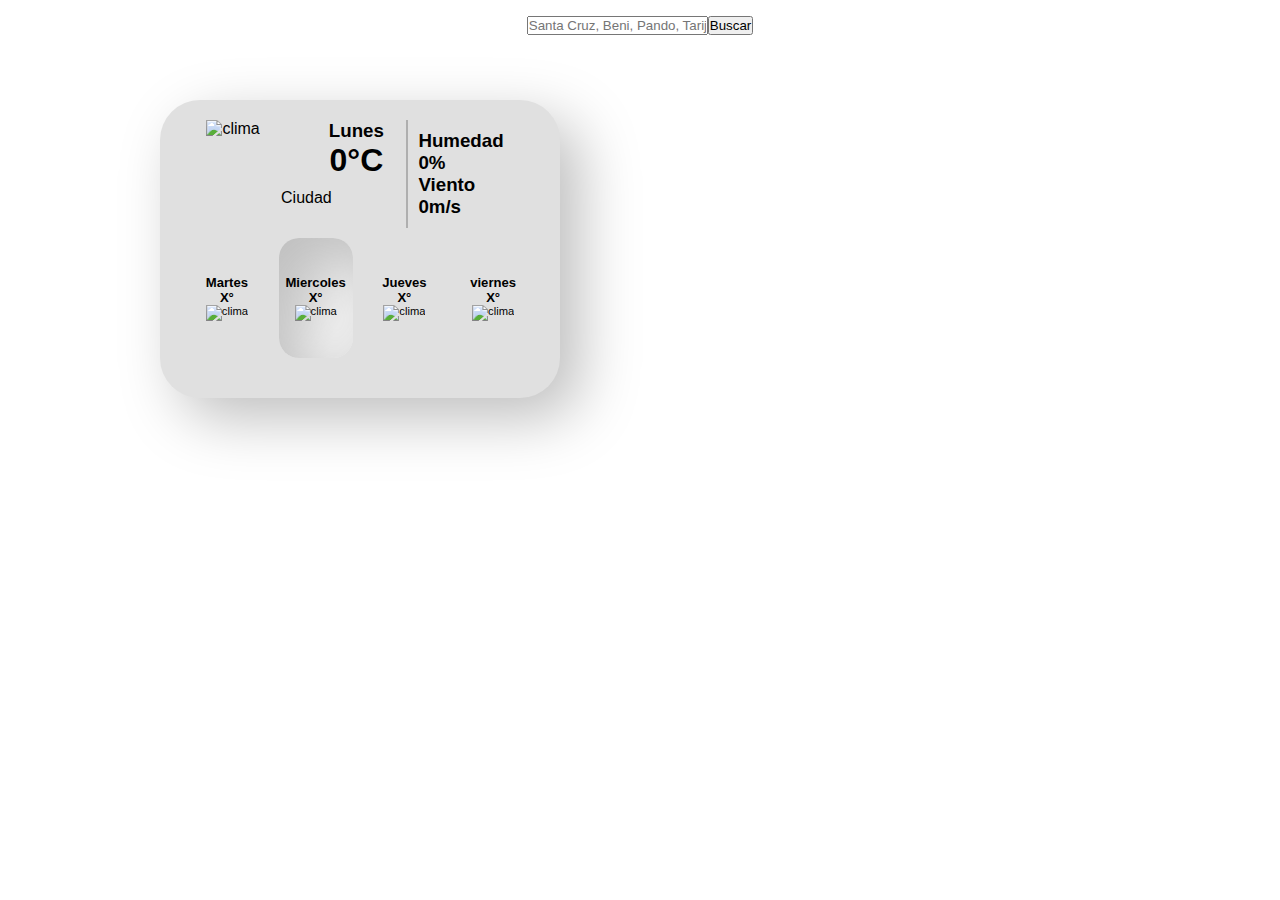
<file: Completado/index.html>
<!DOCTYPE html>
<html lang="es">
  <head>
    <meta charset="UTF-8" />
    <meta name="viewport" content="width=device-width, initial-scale=1.0" />
    <title>Tarjeta de Producto</title>
    <link rel="stylesheet" href="estilos.css" />
  </head>

  <body>
    <header id="mainheader">
      <div class="container">
          <nav class="navbar">
              <input class="cityInput" type="text" id="city" placeholder="Santa Cruz, Beni, Pando, Tarija, etc.">
              <button class="BTNsearch">Buscar</button>
              
          </nav>
          <div class="showcase CardInsert">
            <weather-card
            class="card"
            imagen="https://cdn-icons-png.flaticon.com/512/1821/1821978.png"
            dia="Lunes"
            temp="0"
            humedad="0"
            viento="0"
            ubicacion="Ciudad"
            
            day1="Martes"
            day1temp="X"

            day2="Miercoles"
            day2temp="X"

            day3="Jueves"
            day3temp="X"

            day4="viernes"
            day4temp="X"
          ></weather-card>
          <!-- <weather-card
            class="card"
            humedad="65"
            viento="56"
            ubicacion="Sucre"
            imagen="https://cdn-icons-png.flaticon.com/512/1821/1821978.png"
            dia="Martes"
            temp="19"
            day1="Lunes"
            day1temp="24"
            day2="martes"
            day2temp="25"
            day3="miercoles"
            day3temp="15"
            day4="jueves"
            day4temp="18"
          ></weather-card> -->
          </div>
      </div>
  </header>


   

    <script src="./ProductCard.js"></script>
  </body>
</html>
</file>
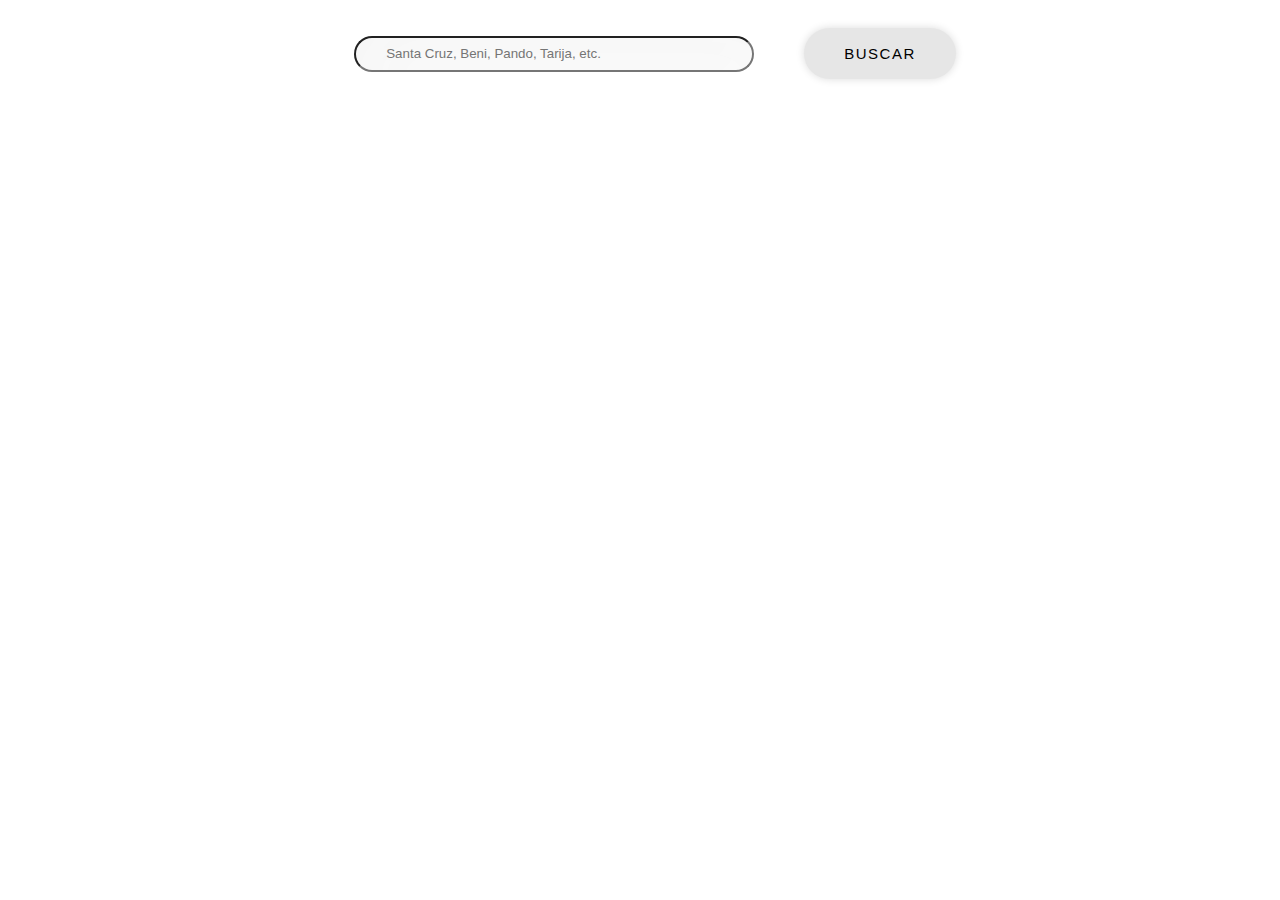
<file: templeimplementado/index.html>
<!DOCTYPE html>
<html lang="en">
  <head>
    <meta charset="UTF-8" />
    <meta
      name="viewport"
      content="width=device-width, user-scalable=no, initial-scale=1.0, maximum-scale=1.0, minimum-scale=1.0"
    />
    <meta http-equiv="X-UA-Compatible" content="ie=edge" />
    <title>WebComponents</title>
    <link rel="stylesheet" href="./styles.css" />
  </head>
  <body>
    <div class="container">
      <nav class="navbar">
        <div class="inputcont">
          <input
            class="cityInput"
            type="text"
            id="city"
            placeholder="Santa Cruz, Beni, Pando, Tarija, etc."
          />
        </div>
        <button class="BTNsearch">Buscar</button>
      </nav>

    </div>
      
      <div class="CardInsert">
        <sell-weather text="Comprar Ahora"></sell-weather>
      </div>

    <script type="module">
      import "./weather.js";
    </script>
  </body>
</html>
</file>
<file: Completado/estilos.css>
*{
  font-family: 'Segoe UI', Tahoma, Geneva, Verdana, sans-serif;
  /* border: 1px solid blue; */
  margin: 0;
  padding: 0;
  box-sizing: border-box;
 }
 /* utilidades */
 .container {
  max-width: 1100px;
  margin: auto;
  overflow: auto;
  padding: 0 20px;
}
/* header */
#mainheader .container{
  height: 100vh;
}
/* nav */
#mainheader .container .navbar {
  display: flex;
  justify-content: center;
  align-items: center;
  height: 50px;
  
}
#mainheader .container .navbar label{
  margin-right: 20px;
}
#search{
  border-radius: 20px;
background: #f2f2f2;
box-shadow: inset 20px 20px 60px #f7f7f7,
            inset -20px -20px 60px #ffffff;
            height: 30px;
            width: 800px;
            padding-left: 30px;
}
/* showcase */
.showcase{
  display: flex;
}
/* component weather card */
.weather-card{
  padding: 20px;
  display: flex;
  flex-direction: column;
  border-radius: 40px;
background: #e0e0e0;
box-shadow:  20px 20px 60px #bebebe,
             -20px -20px 60px #ffffff;
  
  width: 400px;
  margin: 50px;
}

 /*weather side*/

 .weather-side{
  display: flex;
  justify-content: center;
}
 /*today-side*/
 .today-side{
  border-right: 2px solid rgb(175, 175, 175);
 }
 .hoycont-side{

  display: flex;
 }
 .img-cont{
  width: 100px;
 }
 .imagen-clima{
  width: 100%;
 }
 
 .temp-cont{
  /* border: orange 4px solid; */
  width: 100px;
  display: flex;
  flex-direction: column;
  justify-content: center;
  align-items: center;
  
 }
 .dia-cont{}
 .temperatura-value{
  font-size: 2rem;
 }
 .ubicacioncont-side{
  text-align: center;
  padding: 10px ;
}
 /*wh-side*/
 .wh-side{
  padding: 10px;
  font-size: 1rem;
 }
 .humedadcont-side{}
 .titelhumedad-side{}
 .valuehumedad-side{}
 .vientocont-side{}
 .titleviento-side{}
 .valueviento-side{}
 /*info side*/
 .info-side{
  /* border: red solid 2px; */
  height: 150px;
  font-size: 0.7rem;
 }
.info-week{

  width: 360px;
  height: 140px;
  display: flex;
  padding: 10px;
  gap: 15px;
}
.info-day1,.info-day2,.info-day3,.info-day4{

  width: 25%;
  height: 100%;
  text-align: center;
  display: flex;
  flex-direction: column;
  justify-content: center;
  align-items: center;
}
/* *{
  border: 1px solid black;
} */
.imgday1-cont,.imgday2-cont,.imgday3-cont,.imgday4-cont{
  width: 50px;

}
.imagen-climaday1,.imagen-climaday2,.imagen-climaday3,.imagen-climaday4{
  width: 100%;
  
}
.info-day2{
  border-radius: 20px;
background: #e0e0e0;
box-shadow: inset 20px 20px 60px #bebebe,
            inset -20px -20px 60px #ffffff;
}
</file>
<file: templeimplementado/styles.css>
/* *{
  border: 1px solid black;
} */
.container{
    padding: 0 30px;
    display: flex;
    justify-content: center;
}
.navbar{
  margin-top: 20px;
  display: flex;
  gap: 20px;
}
.navbar .inputcont{
  width: 400px;
  padding:0  30px;
  display: flex;
  justify-content: center;
  align-items: center;
}
.cityInput{
  width: 100%;
    border-radius: 20px;
    background: #f2f2f2;
    box-shadow: inset 20px 20px 60px #f7f7f7,
                inset -20px -20px 60px #ffffff;
                height: 30px;
               
                padding-left: 30px;
}


.BTNsearch {
    padding: 17px 40px;
    border-radius: 50px;
    cursor: pointer;
    border: 0;
    background-color: rgb(230, 230, 230);
    box-shadow: rgba(0, 0, 0, 0.141) 0 0 8px;
    letter-spacing: 1.5px;
    text-transform: uppercase;
    font-size: 15px;
    transition: all 0.5s ease;
  }
  
  .BTNsearch:hover {
    letter-spacing: 3px;
    background-color: hsl(261deg 80% 48%);
    color: hsl(0, 0%, 100%);
    box-shadow: rgb(93 24 220) 0px 7px 29px 0px;
  }
  
  .BTNsearch:active {
    letter-spacing: 3px;
    background-color: hsl(261deg 80% 48%);
    color: hsl(0, 0%, 100%);
    box-shadow: rgb(93 24 220) 0px 0px 0px 0px;
    transform: translateY(10px);
    transition: 100ms;
  }
</file>
